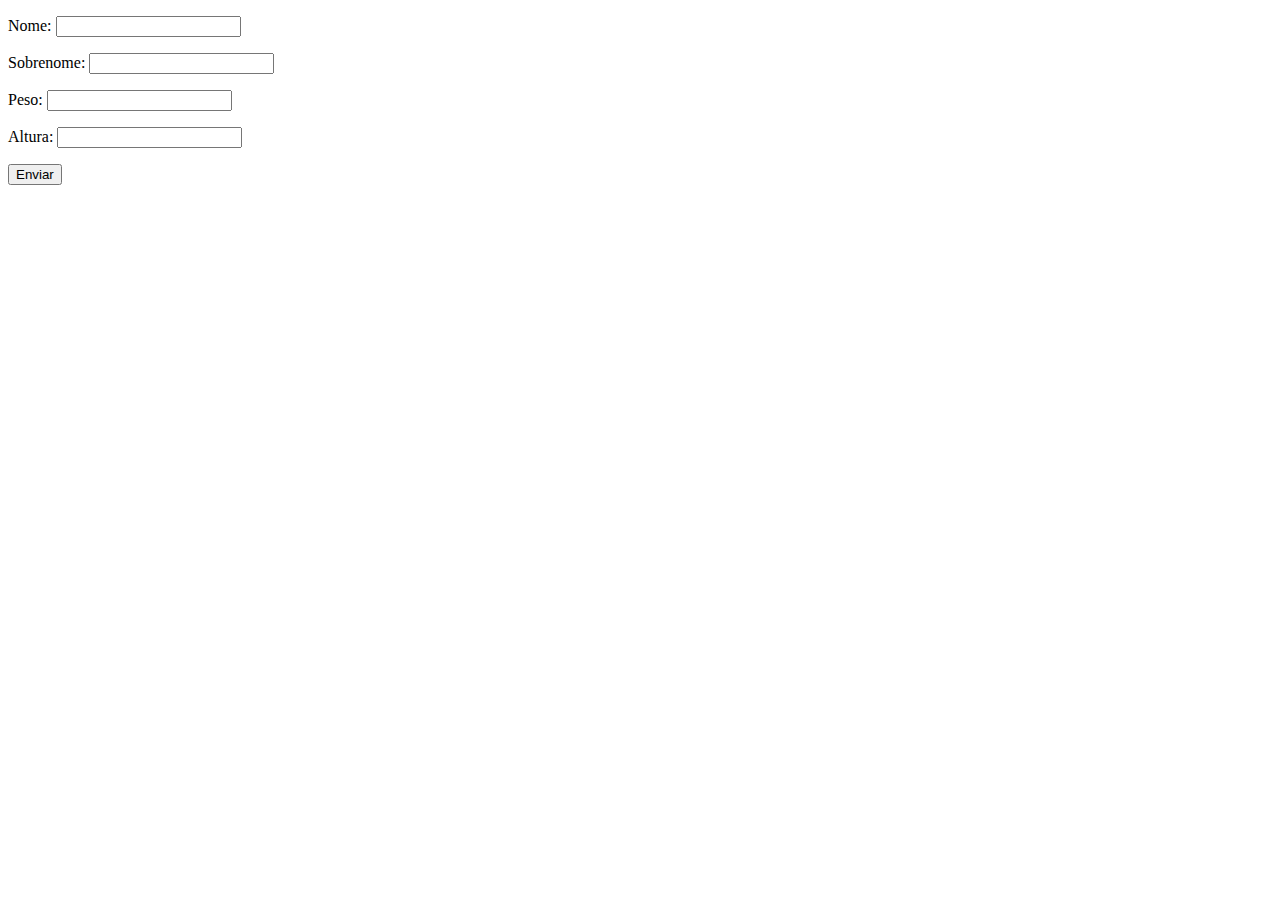
<file: 1-Básico/aula17-ExercicioFinal/index.html>
<!DOCTYPE html>
<html lang="pt-BR">

<head>
    <meta charset="UTF-8">
    <title>Exercicio</title>
</head>

<body>
    <form class="form" action="" method="get">
        <p>Nome: <input type="text" class="nome"></p>
        <p>Sobrenome: <input type="text" class="sobrenome"></p>
        <p>Peso: <input type="text" class="peso"></p>
        <p>Altura: <input type="text" class="altura"></p>
        <button>Enviar</button>
    </form>

    <div class="resultado"></div>

    <script src="js/script.js"></script>
</body>

</html>
</file>
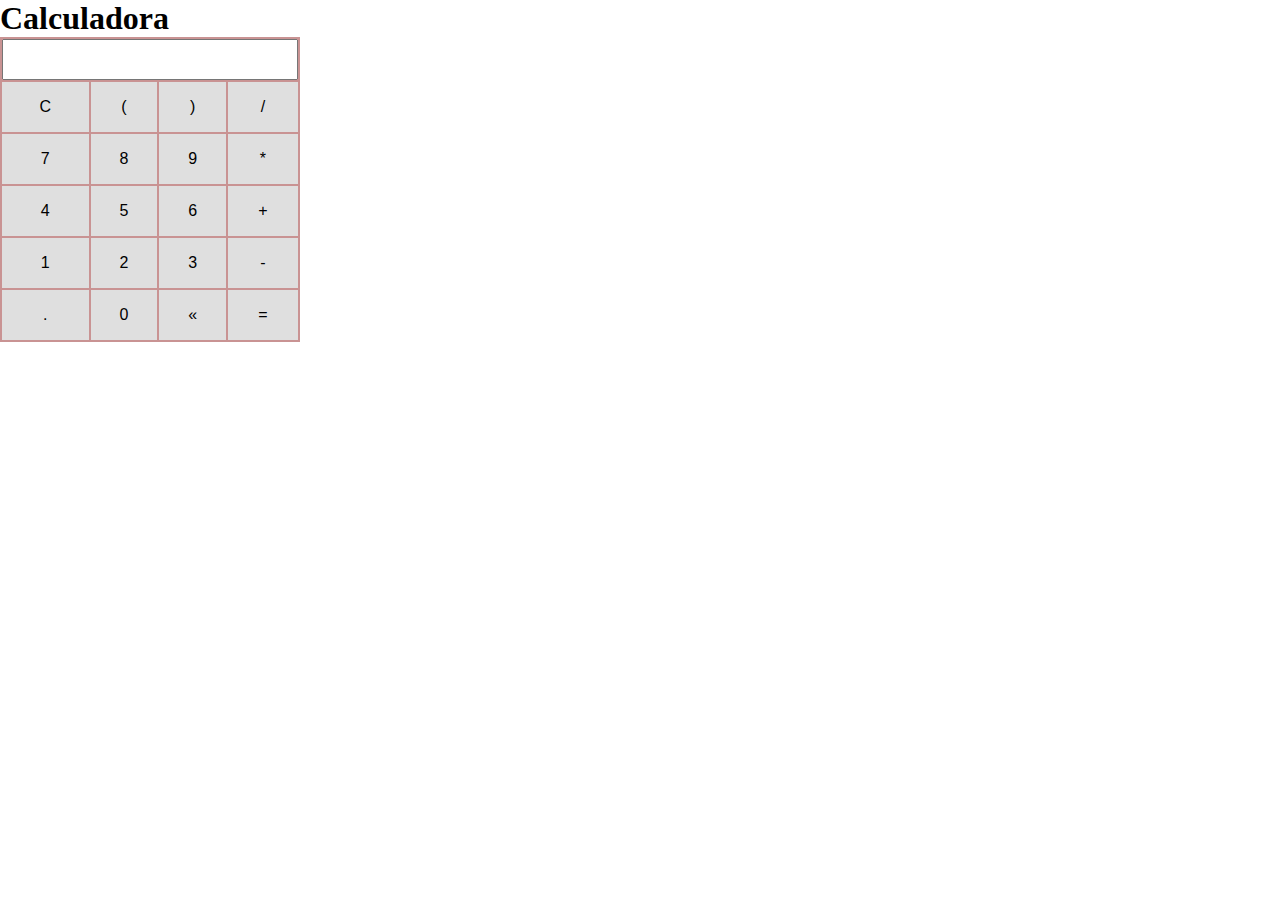
<file: 2 - Funcao(Avancado)/08-FactoryFunctionCalculadora/index.html>
<!DOCTYPE html>
<html lang="pt-BR">

<head>
    <meta charset="UTF-8">
    <meta name="viewport" content="width=device-width, initial-scale=1.0">
    <script src="index.js" defer></script>
    <link rel="stylesheet" href="style.css">
    <title>Calculadora</title>
</head>

<body>
    <section class="container">
        <h1>Calculadora</h1>

        <table class="calculadora">
            <tr>
                <td colspan="4"><input type="text" class="display"></td>
            </tr>

            <tr>
                <td><button class="btn btn-clear">C</button></td>
                <td><button class="btn btn-num">(</button></td>
                <td><button class="btn btn-num">)</button></td>
                <td><button class="btn btn-num">/</button></td>
            </tr>

            <tr>
                <td><button class="btn btn-num">7</button></td>
                <td><button class="btn btn-num">8</button></td>
                <td><button class="btn btn-num">9</button></td>
                <td><button class="btn btn-num">*</button></td>
            </tr>

            <tr>
                <td><button class="btn btn-num">4</button></td>
                <td><button class="btn btn-num">5</button></td>
                <td><button class="btn btn-num">6</button></td>
                <td><button class="btn btn-num">+</button></td>
            </tr>

            <tr>
                <td><button class="btn btn-num">1</button></td>
                <td><button class="btn btn-num">2</button></td>
                <td><button class="btn btn-num">3</button></td>
                <td><button class="btn btn-num">-</button></td>
            </tr>

            <tr>
                <td><button class="btn btn-num">.</button></td>
                <td><button class="btn btn-num">0</button></td>
                <td><button class="btn btn-del">&laquo;</button></td> <!-- Botao apagar -->
                <td><button class="btn btn-eq">=</button></td>
            </tr>
        </table>
    </section>
</body>

</html>
</file>
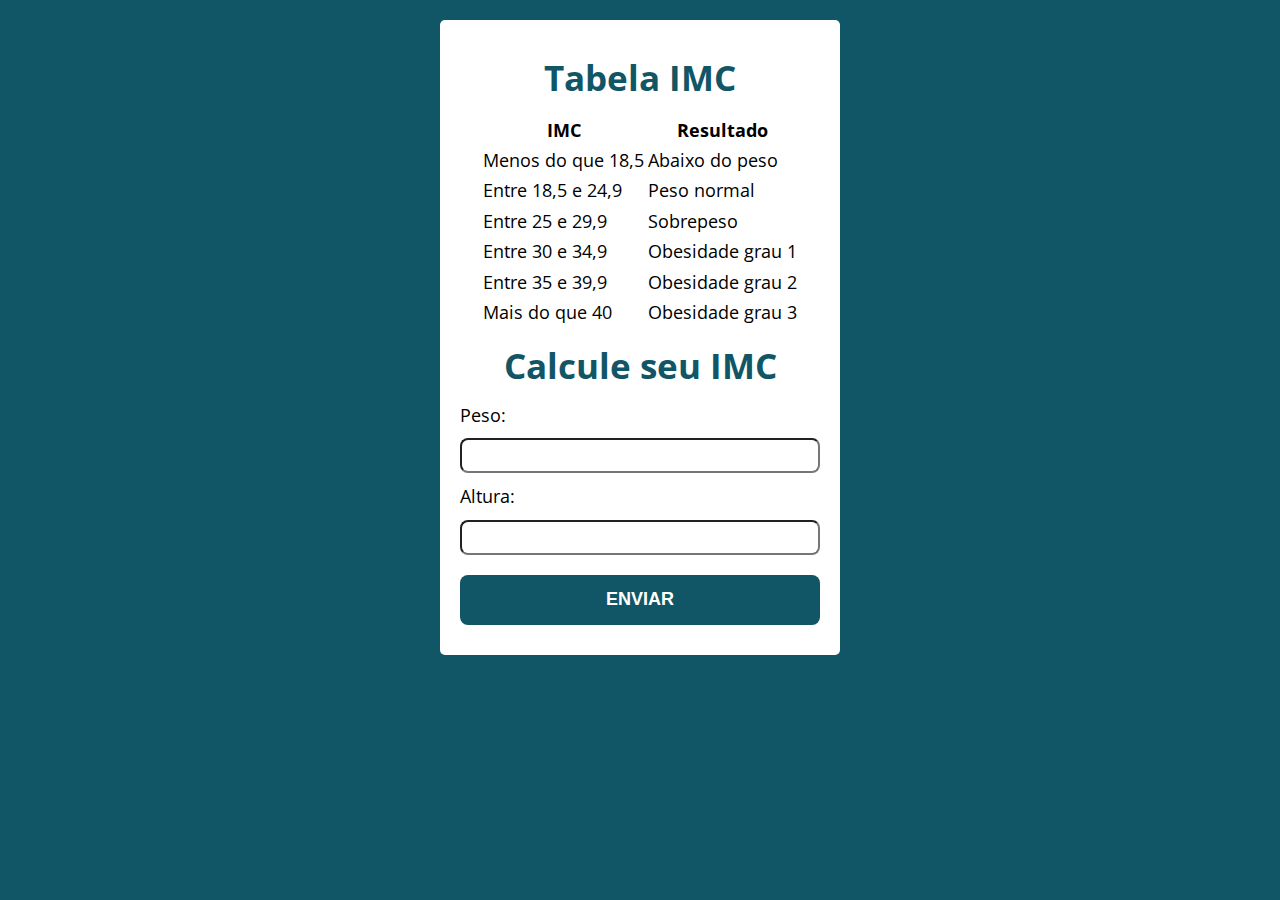
<file: 2-LogicaDeProgramacao/aula5-TabelaIMC/index.html>
<!DOCTYPE html>
<html lang="pt-BR">

<head>
    <meta charset="UTF-8">
    <title>IMC - Cálculo de Índice de Massa Corporal</title>
    <link rel="stylesheet" href="assets/css/style.css">
</head>

<body>
    <section class="container">
        <h1>Tabela IMC</h1>

        <table class="tabela">
            <tr>
                <th>IMC</th>
                <th>Resultado</th>
            </tr>
            <tr>
                <td>Menos do que 18,5</td>
                <td>Abaixo do peso</td>
            </tr>
            <tr>
                <td>Entre 18,5 e 24,9</td>
                <td>Peso normal</td>
            </tr>
            <tr>
                <td>Entre 25 e 29,9</td>
                <td>Sobrepeso</td>
            </tr>
            <tr>
                <td>Entre 30 e 34,9</td>
                <td>Obesidade grau 1</td>
            </tr>
            <tr>
                <td>Entre 35 e 39,9</td>
                <td>Obesidade grau 2</td>
            </tr>
            <tr>
                <td>Mais do que 40</td>
                <td>Obesidade grau 3</td>
            </tr>
        </table>

        <h1>Calcule seu IMC</h1>

        <form class="form" action="/">
            <label for="input-peso">Peso:</label>
            <input type="text" name="peso" class="input-peso">
            <label for="input-altura">Altura:</label>
            <input type="text" name="altura" class="input-altura">
            <button type="submit">Enviar</button>
        </form>

        <div class="resultado"></div>
    </section>

    <script src="assets/js/main.js"></script>
</body>

</html>
</file>
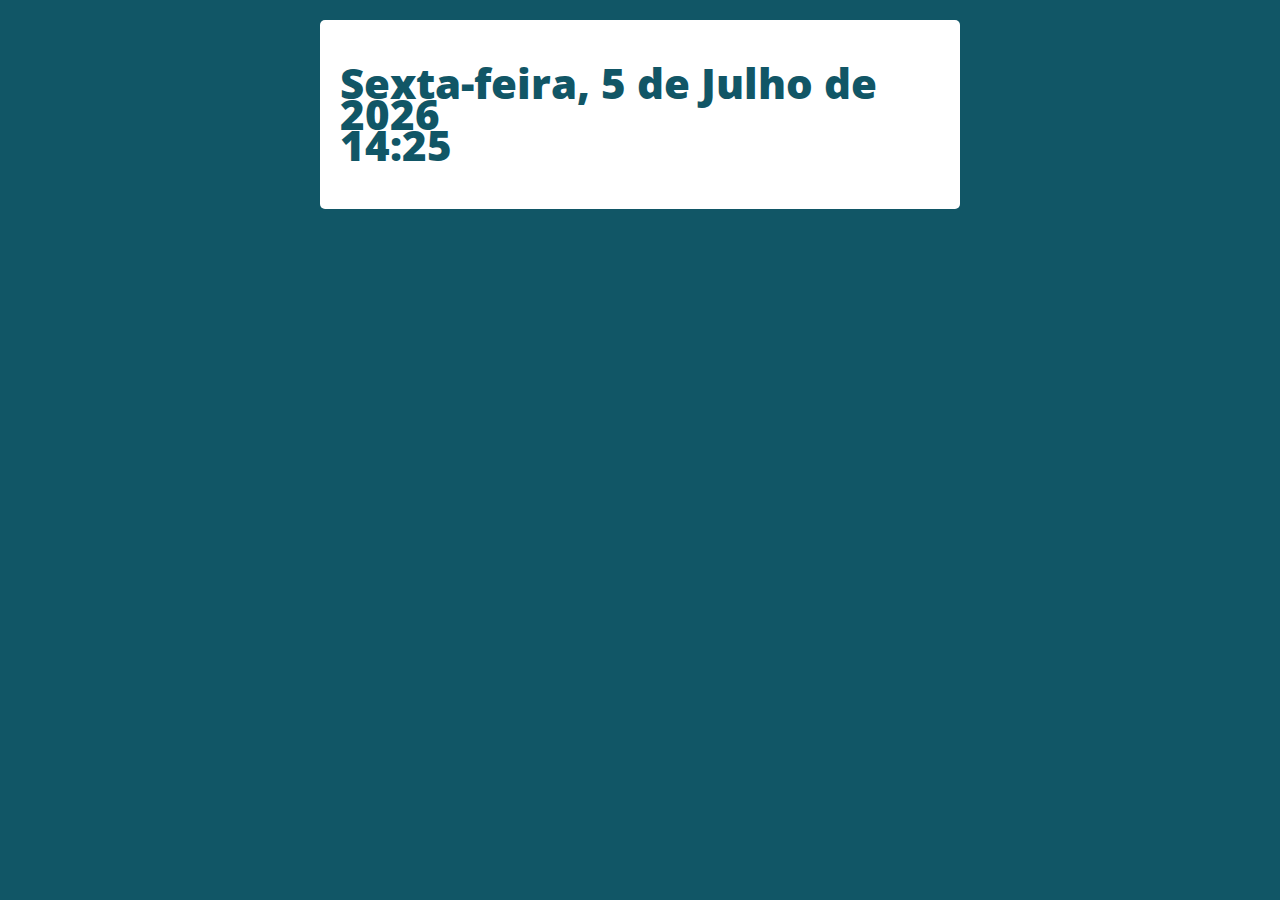
<file: 2-LogicaDeProgramacao/ExercicioSwitchCase/index.html>
<!DOCTYPE html>
<html lang="pt-BR">

<head>
    <meta charset="UTF-8">
    <title>Modelo</title>
    <link rel="stylesheet" href="assets/css/style.css">
</head>

<body>
    <section id="container">
        <h1></h1>
    </section>

    
    <script src="assets/js/main.js"></script>
</body>

</html>
</file>
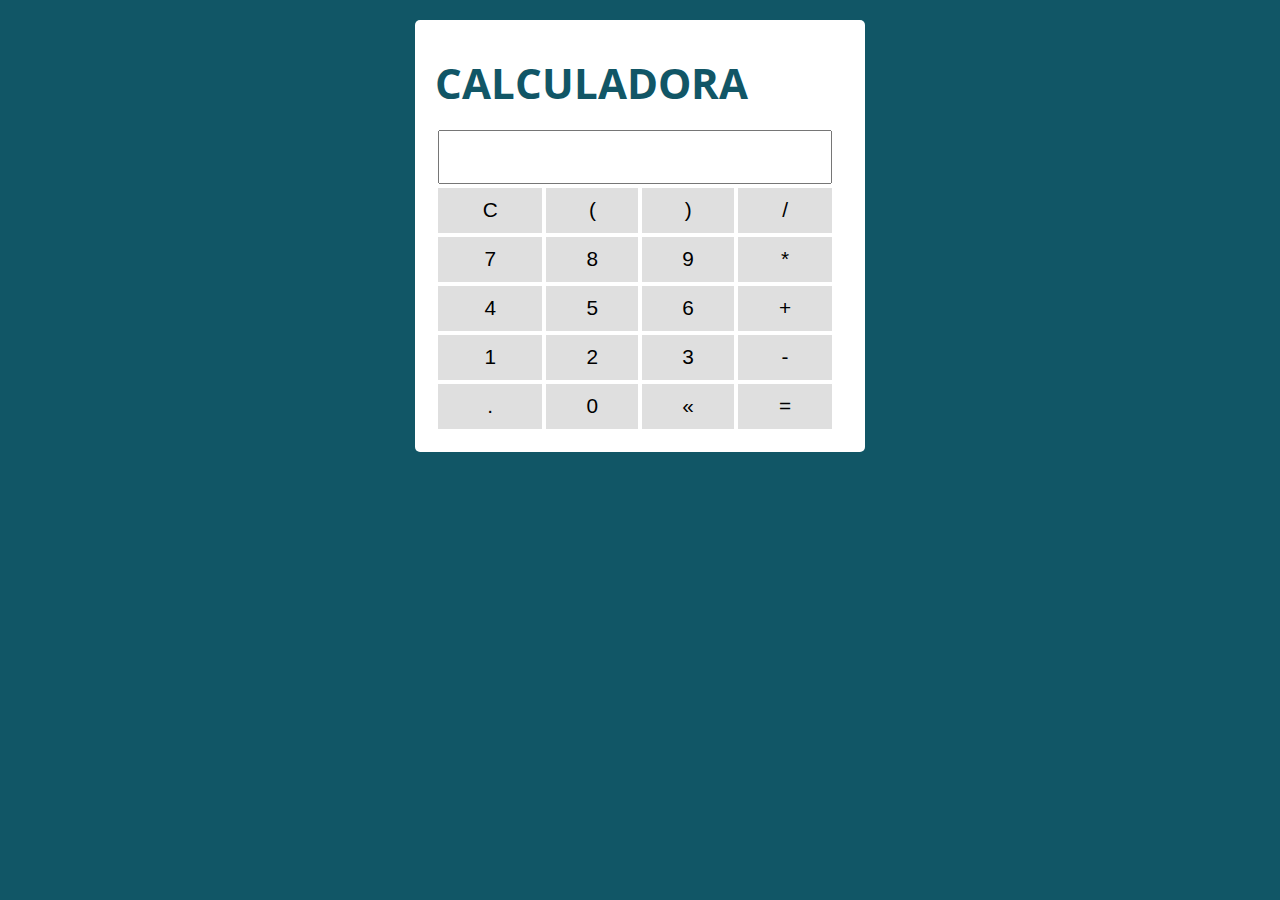
<file: 3-Funcoes(Avancado)/aula09-Calculadora/index.html>
<!DOCTYPE html>
<html lang="pt-BR">

<head>
    <meta charset="UTF-8">
    <title>Calculadora</title>
    <link rel="stylesheet" href="assets/css/style.css">
</head>

<body>
    <section class="container">
        <h1>Calculadora</h1>

        <table class="calculadora">
            <tr>
                <td colspan="4" ><input type="text" class="display"></td> <!-- Colspan - 4 colunas -->
            </tr>

            <tr>
                <td><button class="btn btn-clear">C</button></td>
                <td><button class="btn btn-num">(</button></td>
                <td><button class="btn btn-num">)</button></td>
                <td><button class="btn btn-num">/</button></td>
            </tr>

            <tr>
                <td><button class="btn btn-num">7</button></td>
                <td><button class="btn btn-num">8</button></td>
                <td><button class="btn btn-num">9</button></td>
                <td><button class="btn btn-num">*</button></td>
            </tr>

            <tr>
                <td><button class="btn btn-num">4</button></td>
                <td><button class="btn btn-num">5</button></td>
                <td><button class="btn btn-num">6</button></td>
                <td><button class="btn btn-num">+</button></td>
            </tr>

            <tr>
                <td><button class="btn btn-num">1</button></td>
                <td><button class="btn btn-num">2</button></td>
                <td><button class="btn btn-num">3</button></td>
                <td><button class="btn btn-num">-</button></td>
            </tr>

            <tr>
                <td><button class="btn btn-num">.</button></td>
                <td><button class="btn btn-num">0</button></td>
                <td><button class="btn btn-del">&laquo;</button></td>
                <td><button class="btn btn-eq">=</button></td>
            </tr>
        </table>
    </section>

    <script src="assets/js/main.js"></script>
</body>

</html>
</file>
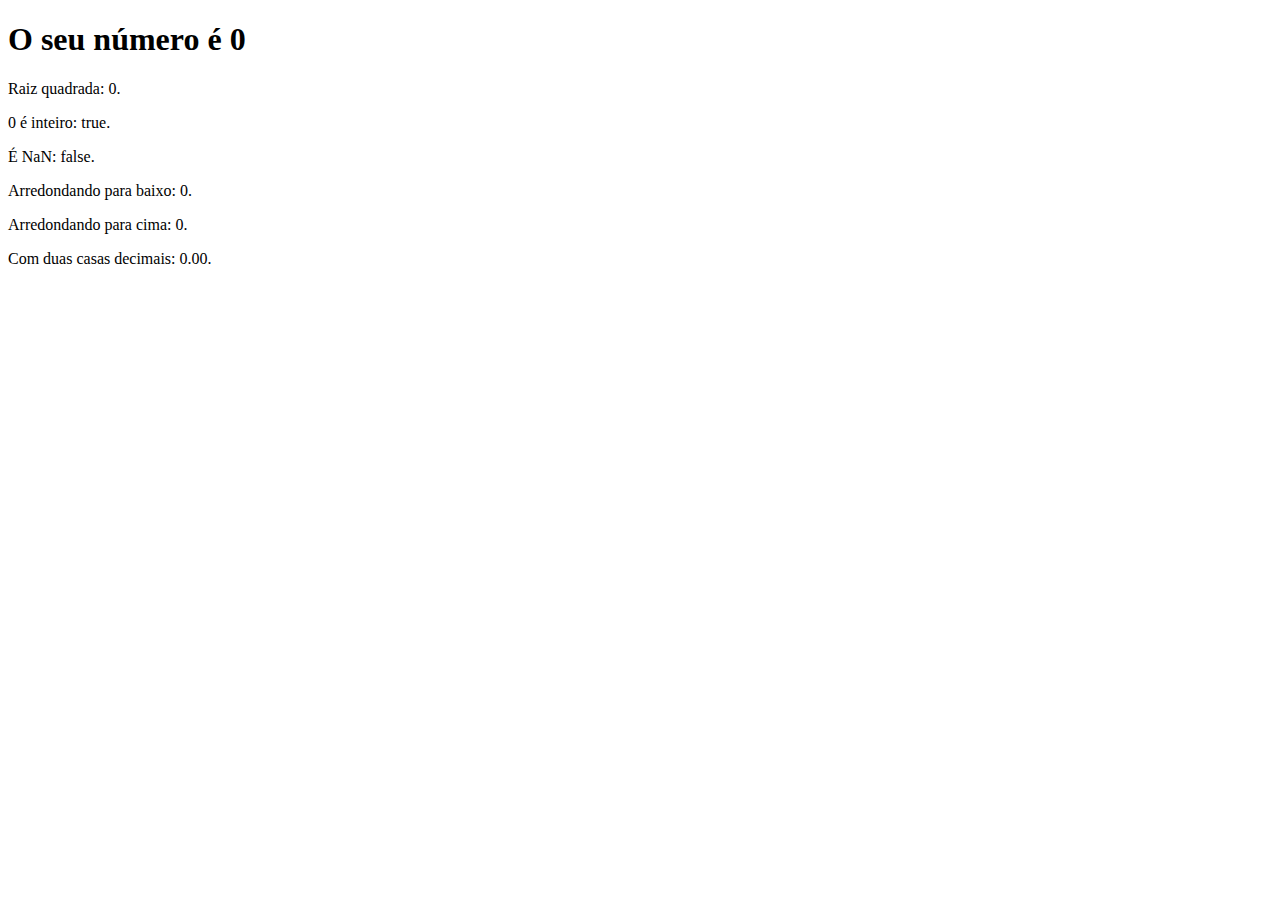
<file: 1-Básico/aula12-Math/exercicio/index.html>
<!DOCTYPE html>
<html lang="pt-BR">

<head>
    <meta charset="UTF-8">
    <title>Number Math</title>
</head>

<body>
    <section>
        <h1>O seu número é <span id="numero-titulo">0</span></h1>
        <div id="texto">texto</div>
    </section>

    <script src="exercicio.js"></script>
</body>

</html>
</file>
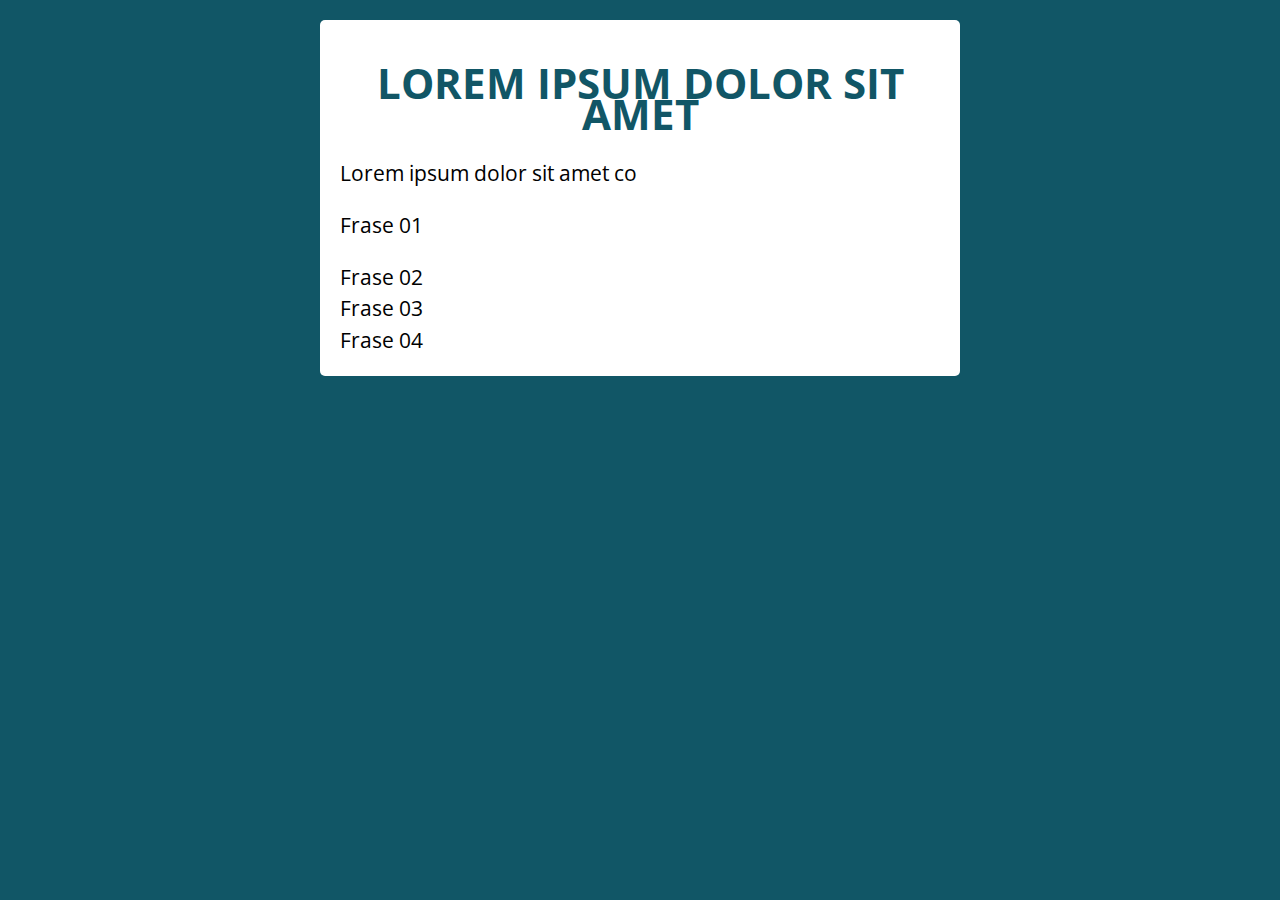
<file: 2-LogicaDeProgramacao/aula10-For/exercicio/index.html>
<!DOCTYPE html>
<html lang="pt-BR">

<head>
    <meta charset="UTF-8">
    <title>Modelo</title>
    <link rel="stylesheet" href="assets/css/style.css">
</head>

<body>
    <section class="container">
        <h1>Lorem ipsum dolor sit amet</h1>

        <p>Lorem ipsum dolor sit amet co</p>
    </section>

    <script src="assets/js/main.js"></script>
</body>

</html>
</file>
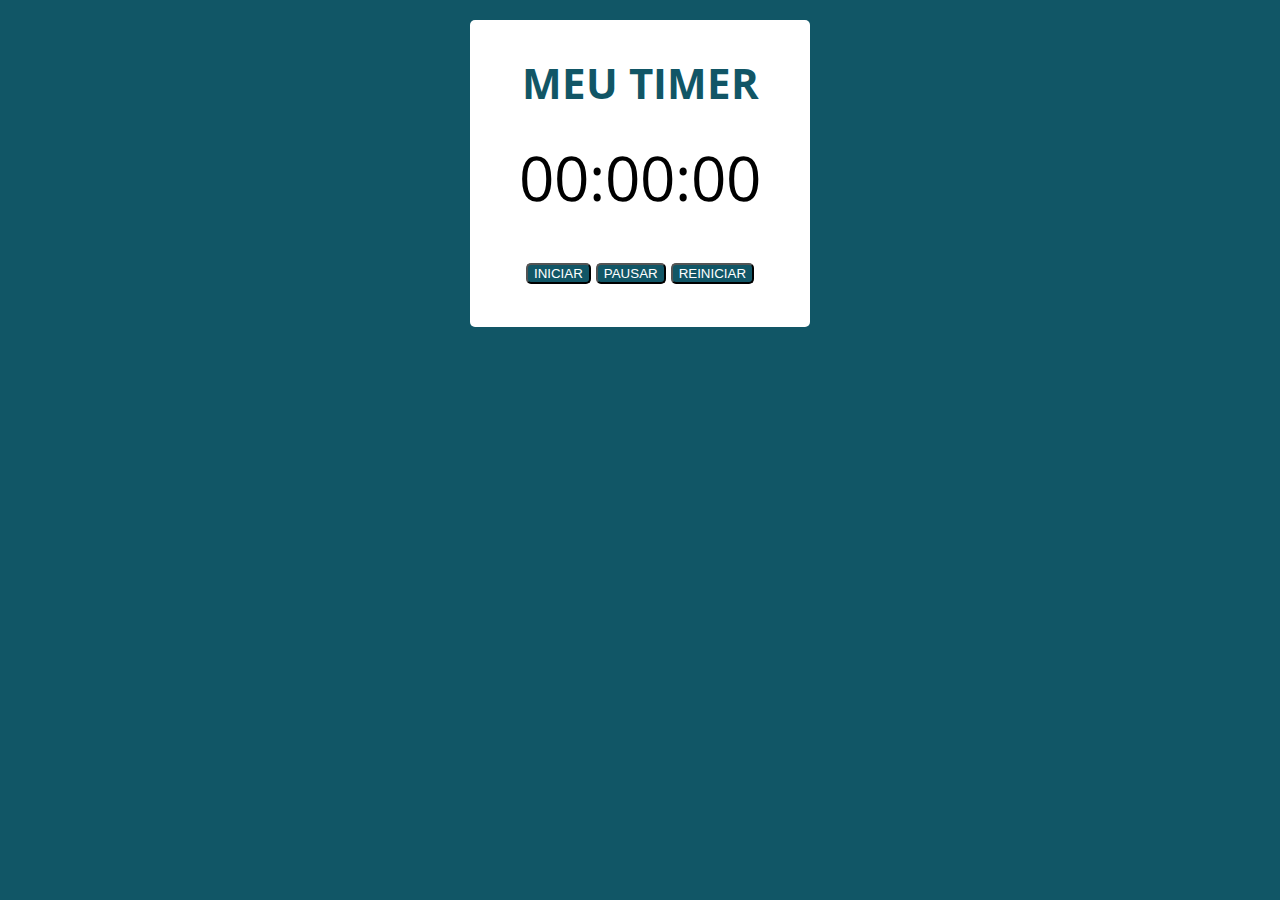
<file: 2-LogicaDeProgramacao/Exercicios/CriandoTimer/index.html>
<!DOCTYPE html>
<html lang="pt-BR">

<head>
    <meta charset="UTF-8">
    <title>Timer</title>
    <link rel="stylesheet" href="assets/css/style.css">
</head>

<body>
    <section class="container">
        <h1>Meu timer</h1>

        <p class="relogio">00:00:00</p>
        <p class="botoes">
            <button class="iniciar">iniciar</button>
            <button class="pausar">pausar</button>
            <button class="reiniciar">reiniciar</button>
        </p>
    </section>

    <script src="assets/js/main.js"></script>
</body>

</html>
</file>
<file: 2 - Funcao(Avancado)/08-FactoryFunctionCalculadora/style.css>
* {
    box-sizing: border-box;
    margin: 0;
    padding: 0;
}

.calculadora {
    background-color: #c99393;
    margin: 0;
}

.calculadora {
    width: 300px;
}

.display {
    font-size: 2em;
    width: 100%;
    text-align: right;
}

.btn {
    width: 100%;
    height: 50px;
    font-size: 1em;
    border: none;
    background-color: #dfdfdf;
    cursor: pointer;
}

.btn:hover {
    color: #5f5b5b;
}
</file>
<file: 2-LogicaDeProgramacao/aula5-TabelaIMC/assets/css/style.css>
@import url('https://fonts.googleapis.com/css2?family=Didact+Gothic&family=Open+Sans:wght@300&display=swap');

:root {
    --primary-color: rgb(17, 86, 102);
    --primary-color-darker: rgb(9, 46, 55);
}

* {
    box-sizing: border-box;
    outline: 0;
}

body {
    margin: 0;
    padding: 0;
    background-color: var(--primary-color);
    font-family: 'Open sans', sans-serif;
    font-size: 1.1em;
    line-height: 1.5em;
}

.container {
    max-width: 400px;
    margin: 20px auto;
    padding: 20px;
    background-color: #fff;
    border-radius: 5px;
}

h1 {
    color: var(--primary-color);
    text-align: center;
}

.tabela {
    font-size: 18px;
    margin: 0 auto;

}

form input, form label, form button {
    display: block;
    width: 100%;
    margin-bottom: 10px;
    border-radius: 8px;
}

form input {
    font-size: 24px;
    height: 35px;
    padding: 0 20px;
}

form input:focus {
    outline: 1px solid var(--primary-color);
}

form button {
    border: none;
    background: var(--primary-color);
    color: #fff;
    font-size: 18px;
    font-weight: 700;
    text-transform: uppercase;
    height: 50px;
    cursor: pointer;
    margin-top: 20px;
}

form button:hover {
    background: var(--primary-color-darker);
}

.verde, .vermelho {
    background: rgb(109, 255, 182);
    padding: 10px 20px;
}

.vermelho {
    background: rgb(255, 150, 150);
}
</file>
<file: 2-LogicaDeProgramacao/ExercicioSwitchCase/assets/css/style.css>
@import url('https://fonts.googleapis.com/css2?family=Didact+Gothic&family=Open+Sans:wght@300&display=swap');

:root {
    --primary-color: rgb(17, 86, 102);
    --primary-color-darker: rgb(9, 46, 55);
}

* {
    box-sizing: border-box;
    outline: 0;
}

body {
    margin: 0;
    padding: 0;
    background-color: var(--primary-color);
    font-family: 'Open sans', sans-serif;
    font-size: 1.3em;
    line-height: 1.5em;
}

#container {
    max-width: 640px;
    margin: 20px auto;
    padding: 20px;
    background-color: #fff;
    border-radius: 5px;
}

h1 {
    font-weight: 900;
    color: var(--primary-color);
}
</file>
<file: 3-Funcoes(Avancado)/aula09-Calculadora/assets/css/style.css>
@import url('https://fonts.googleapis.com/css2?family=Didact+Gothic&family=Open+Sans:wght@300&display=swap');

:root {
    --primary-color: rgb(17, 86, 102);
    --primary-color-darker: rgb(9, 46, 55);
}

* {
    box-sizing: border-box;
    outline: 0;
}

body {
    margin: 0;
    padding: 0;
    background-color: var(--primary-color);
    font-family: 'Open sans', sans-serif;
    font-size: 1.3em;
    line-height: 1.5em;
}

.container {
    max-width: 450px;
    margin: 20px auto;
    padding: 20px;
    background-color: #fff;
    border-radius: 5px;
}

h1 {
    text-transform: uppercase;
    color: var(--primary-color);
}

.calculadora {
    width: 400px;
}

.display {
    font-size: 2em;
    width: 100%;
    text-align: right;
}

.btn{
    width: 100%;
    height: 45px;
    font-size: 1em;
    border: none;
    background: #dfdfdf;
    cursor: pointer;
}

.btn:hover {
    background: #9e9e9e;
}
</file>
<file: 2-LogicaDeProgramacao/aula10-For/exercicio/assets/css/style.css>
@import url('https://fonts.googleapis.com/css2?family=Didact+Gothic&family=Open+Sans:wght@300&display=swap');

:root {
    --primary-color: rgb(17, 86, 102);
    --primary-color-darker: rgb(9, 46, 55);
}

* {
    box-sizing: border-box;
    outline: 0;
}

body {
    margin: 0;
    padding: 0;
    background-color: var(--primary-color);
    font-family: 'Open sans', sans-serif;
    font-size: 1.3em;
    line-height: 1.5em;
}

.container {
    max-width: 640px;
    margin: 20px auto;
    padding: 20px;
    background-color: #fff;
    border-radius: 5px;
}

h1 {
    text-align: center;
    text-transform: uppercase;
    color: var(--primary-color);
}

form input, form label, form button {
    display: block;
    width: 100%;
    margin-bottom: 10px;
    border-radius: 8px;
}

form input {
    font-size: 24px;
    height: 35px;
    padding: 0 20px;
}

form input:focus {
    outline: 1px solid var(--primary-color);
}

form button {
    border: none;
    background: var(--primary-color);
    color: #fff;
    font-size: 18px;
    font-weight: 700;
    text-transform: uppercase;
    height: 50px;
    cursor: pointer;
    margin-top: 20px;
}

form button:hover {
    background: var(--primary-color-darker);
}
</file>
<file: 2-LogicaDeProgramacao/Exercicios/CriandoTimer/assets/css/style.css>
@import url('https://fonts.googleapis.com/css2?family=Didact+Gothic&family=Open+Sans:wght@300&display=swap');

:root {
    --primary-color: rgb(17, 86, 102);
    --primary-color-darker: rgb(9, 46, 55);
}

* {
    box-sizing: border-box;
    outline: 0;
}

body {
    margin: 0;
    padding: 0;
    background-color: var(--primary-color);
    font-family: 'Open sans', sans-serif;
    font-size: 1.3em;
    line-height: 1.5em;
}

.container {
    max-width: 340px;
    margin: 20px auto;
    padding: 20px;
    background-color: #fff;
    border-radius: 5px;
}

h1 {
    text-align: center;
    text-transform: uppercase;
    color: var(--primary-color);
}

.relogio {
    font-size: 3em;
}

h1, .relogio, .botoes {
    text-align: center;
}

.iniciar, .pausar, .reiniciar {
    text-transform: uppercase;
    border-radius: 5px;
    background-color: var(--primary-color);
    color: #fff;
}

.pausado {
    color: red;
}
</file>
